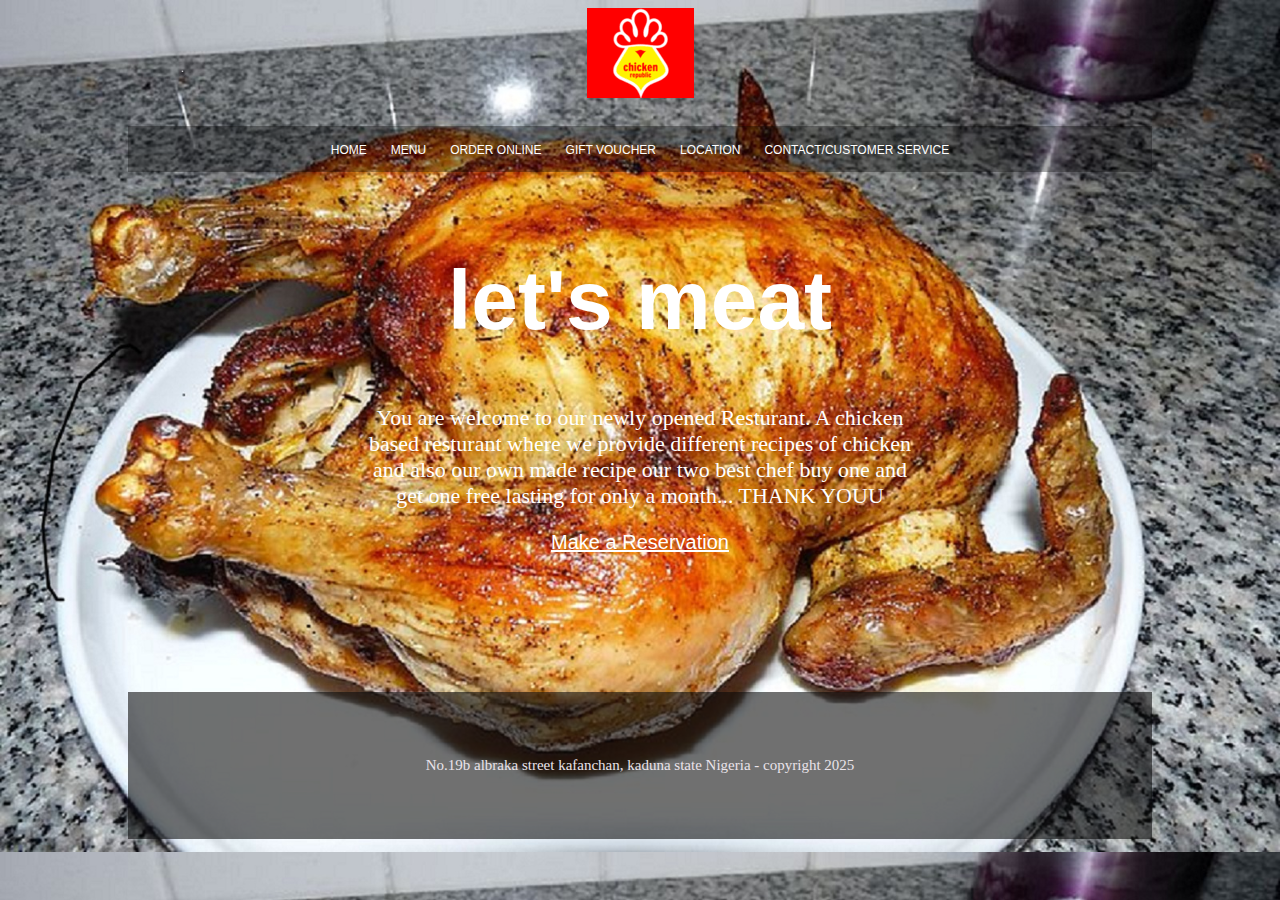
<file: index.html>
<!DOCTYPE html>

<html lang="en">

<head>

    <meta charset="UTF-8">

    <meta http-equiv="X-UA-Compatible" content="IE=edge">

    <meta name="viewport" content="width=device-width, initial-scale=1.0">

    <title>Chicken Resturant</title>

    <link rel="stylesheet" href="style.css">

</head>

<body>

    

<div class=" container">



<header> 

    <img src="images/download (4).png" alt="logo for chicken Resturant">



</header>



<nav>     

    <a href="">HOME</a>

    <a href="MENU.html">MENU</a>

    <a href="">ORDER ONLINE</a>

    <a href="">GIFT VOUCHER</a>

    <a href="https://maps.app.goo.gl/fBmT7yzNzJxEAtJaA">LOCATION</a>

    <a href="https://wa.link/dkokf2">CONTACT/CUSTOMER SERVICE</a>

</nav>

 <main>    

    <h1> let's meat</h1>

    <p>You are welcome to our newly opened Resturant.

         A chicken based resturant where we provide 

        different recipes of chicken and also our 

        own made recipe our two best chef buy one

       and get one free lasting for only a month... THANK YOUU</p>

        



        <a href="mailto:kingcarly799@gmail.com?subject=Reservation" target="_blank"> Make a Reservation</a>

    

</main>

<section class="map">

    

</section>





<footer> 

    <p> No.19b albraka street kafanchan, kaduna state Nigeria - copyright 2025</p>

</footer>





</div>





</body>





</html>
</file>
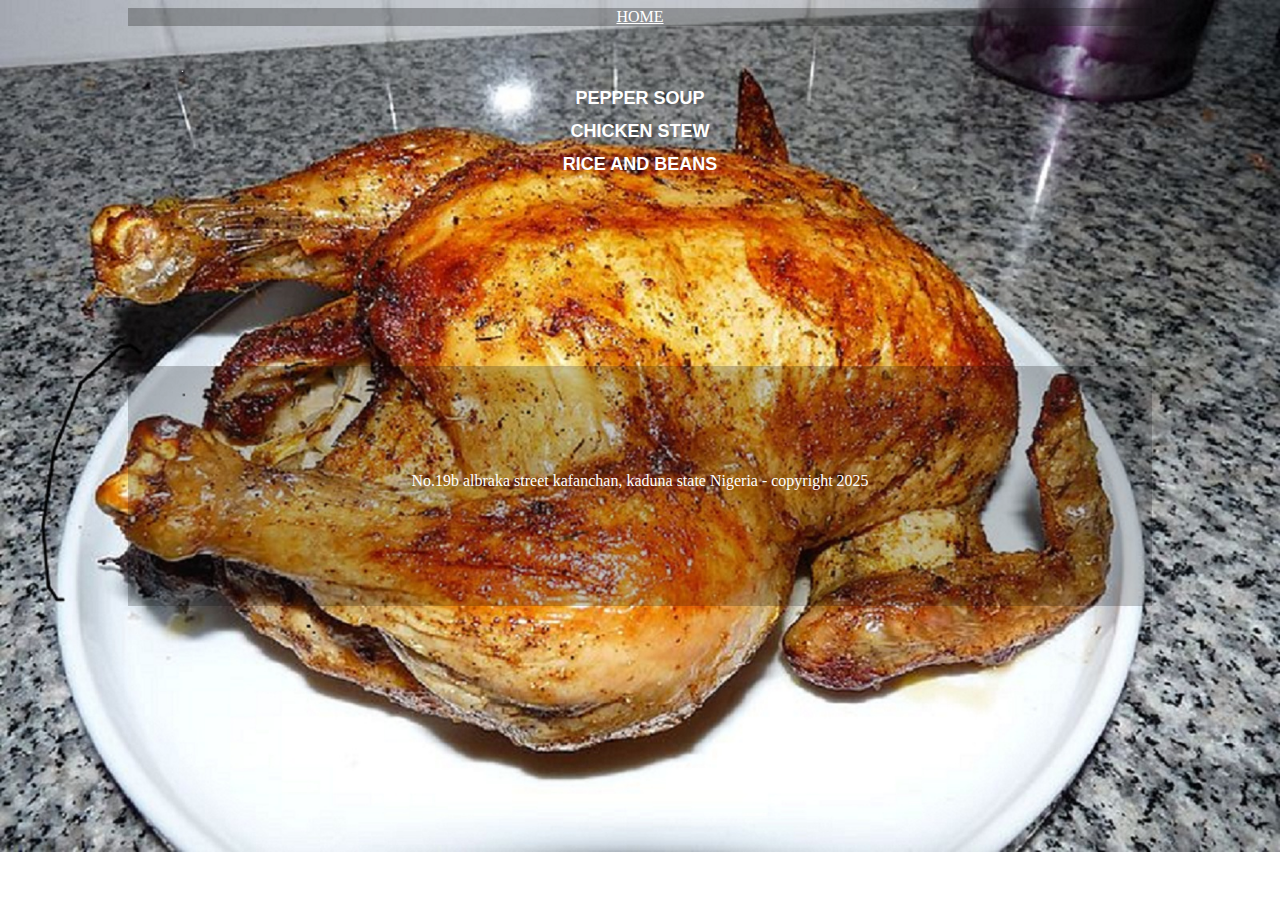
<file: MENU.html>
<!DOCTYPE html>
<html lang="en">
<head>
    <meta charset="UTF-8">
    <meta http-equiv="X-UA-Compatible" content="IE=edge">
    <meta name="viewport" content="width=device-width, initial-scale=1.0">
    <title>MENU</title>
<style>

nav {
    background-color: rgba(18, 17, 17, 0.282);
    height: 18px;
    width: 1024px;
    text-align: center;
   text-decoration: none;
}
.container {
    text-align: none;
    margin-left: auto;
    margin-right: auto;
    text-decoration: none;
    width: 1024px;
}

h1 {
color: white;
text-align: center;
font-family: Arial, Helvetica, sans-serif;
font-size: 18px;
}

footer {
    text-align: center;
    height: 60px;
    background-color: rgba(10, 9, 9, 0.226);
    padding-top: 90px;
    color: white;
    padding-bottom: 90px;
}

main {
    height: 240px;

    padding-top: 50px;
    padding-bottom: 50px;
    padding-left: 50px;
    padding-right: 50px;
}

nav a {
    color: white;
}

body {

    background-image: url(images/Adobe\ Express\ -\ file.jpg);
    background-size: cover;
    background-repeat: no-repeat;
    background-position: cover;
}
</style>


</head>

<div class="container">
<body>
    
<nav>
<a href="index.html">HOME</a>
</nav>

<main>
    <h1> PEPPER SOUP  </h1>
    <h1>CHICKEN STEW</h1>
    <h1>RICE AND BEANS</h1>
</main>

<footer>
    <p>No.19b albraka street kafanchan, kaduna state Nigeria - copyright 2025</p>
</footer>

</div>


</body>
</html>
</file>
<file: style.css>
html {
    height: 100px;
}



body {
       background-color: rgb(65, 61, 61);
       background-image: url(images/Adobe\ Express\ -\ file.jpg);
       background-size: cover;
       background-repeat: repeat;
       background-position: cover;
}

header {
    height: 118px;
    text-align: center;
}

nav {
    background-color: rgba(0, 0, 0, 0.333);
    text-align: center;
    padding-top: 14px;
    padding-bottom: 14px;
    
}

main {
    height: 400px;
    text-align: center;
    margin-top: 80px;
    padding-left: 240px;
    padding-right: 240px;
}

footer {
    background-color: rgba(11, 11, 11, 0.585);
    padding-top: 50px;
    padding-bottom: 50px;
}

.container  {
    margin-left: auto;
    margin-right: auto;
    width: 1024px;
}

h1 {
    font-size: 84px;
    color: white;
    font-family: Arial, Helvetica, sans-serif;
}

p {
    font-size: 22px;
    color: white;
}
a {
    font-size:20px ;
    color: white;
    font-family: Arial, Helvetica, sans-serif;
}

nav a {
    text-decoration: none;
    font-size: 12px;
    padding-right: 10px;
    padding: 10px;
}  

footer p {
    font-size: 15px;
    text-align: center;
    color: rgb(234, 227, 234);
}

.map {
    padding-top: 20px;
    padding-bottom: 20px;

}
</file>
